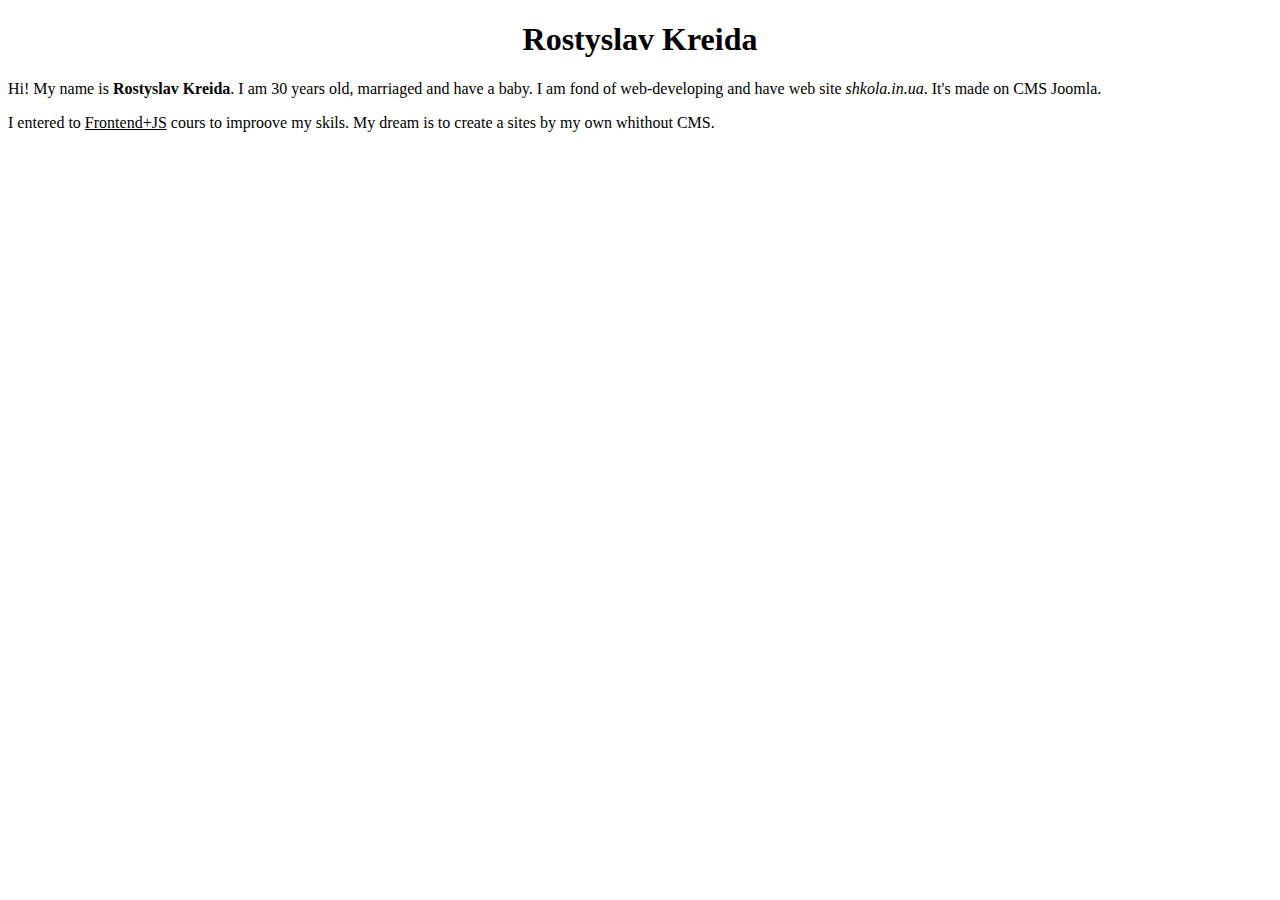
<file: index.html>
<!DOCTYPE html>
<html lang="en">
<head>
    <meta charset="UTF-8">
    <title>Ibout Me</title>
</head>
<body>
<h1 style="text-align: center;">Rostyslav Kreida</h1>
<p style="text-align: justify;">Hi! My name is <strong>Rostyslav Kreida</strong>. I am 30 years old, marriaged and have a baby. I am fond of web-developing and have web site <em>shkola.in.ua</em>. It's made on CMS Joomla.</p>
<p style="text-align: justify;">I entered to <span style="text-decoration: underline;">Frontend+JS</span> cours to improove my skils. My dream is to create a sites by my own whithout CMS.</p>
</body>
</html>
</file>
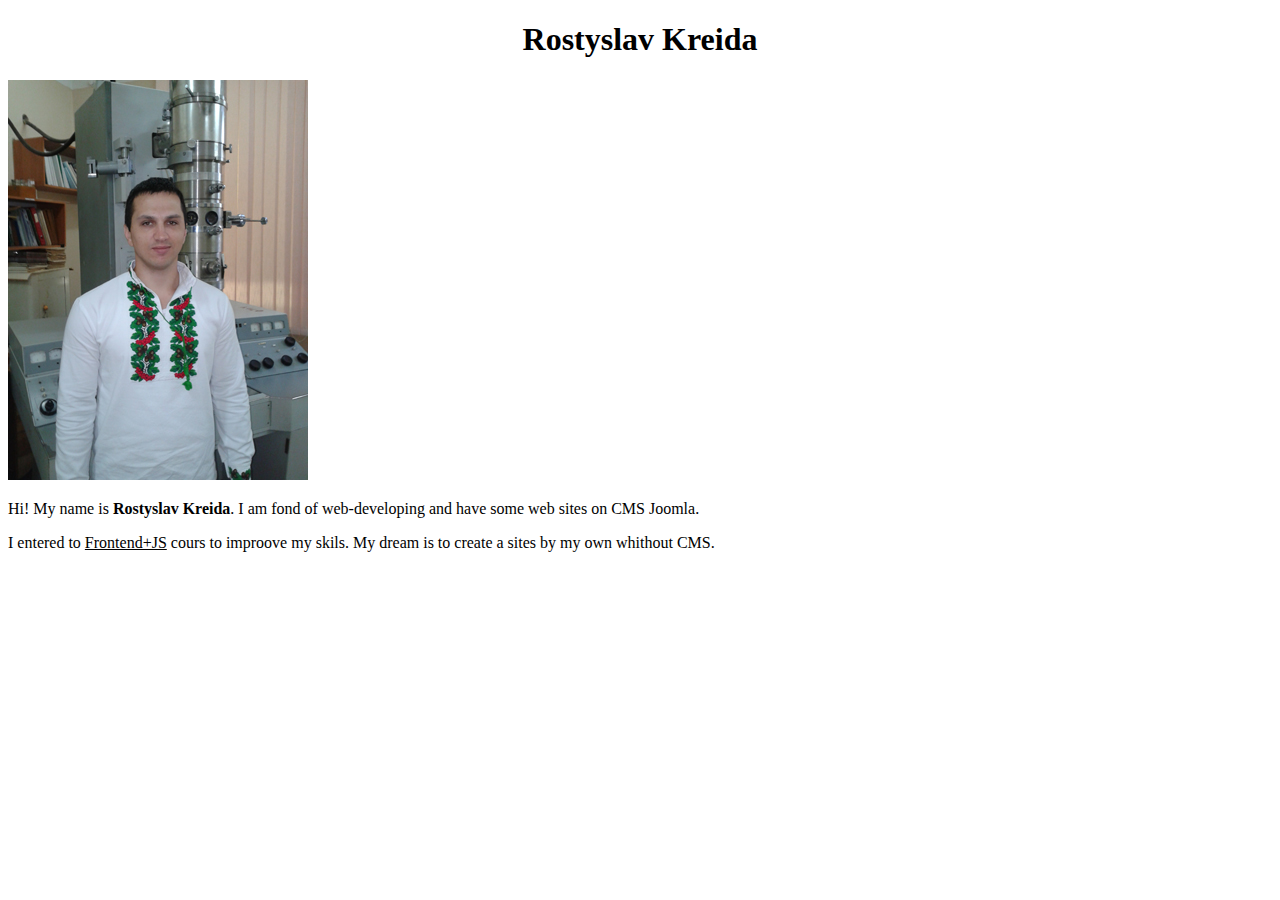
<file: HW1/index.html>
<!DOCTYPE html>
<html lang="en">
<head>
    <meta charset="UTF-8">
    <title>About Me</title>
</head>
<body>
<h1 style="text-align: center;">Rostyslav Kreida</h1>
<img src="img/My-logo.jpg" alt="My photo" title="Ross">
<p style="text-align: justify;">Hi! My name is <strong>Rostyslav Kreida</strong>. I am fond of web-developing and have some web sites on CMS Joomla.</p>
<p style="text-align: justify;">I entered to <span style="text-decoration: underline;">Frontend+JS</span> cours to improove my skils. My dream is to create a sites by my own whithout CMS.</p>
</body>
</html>
</file>
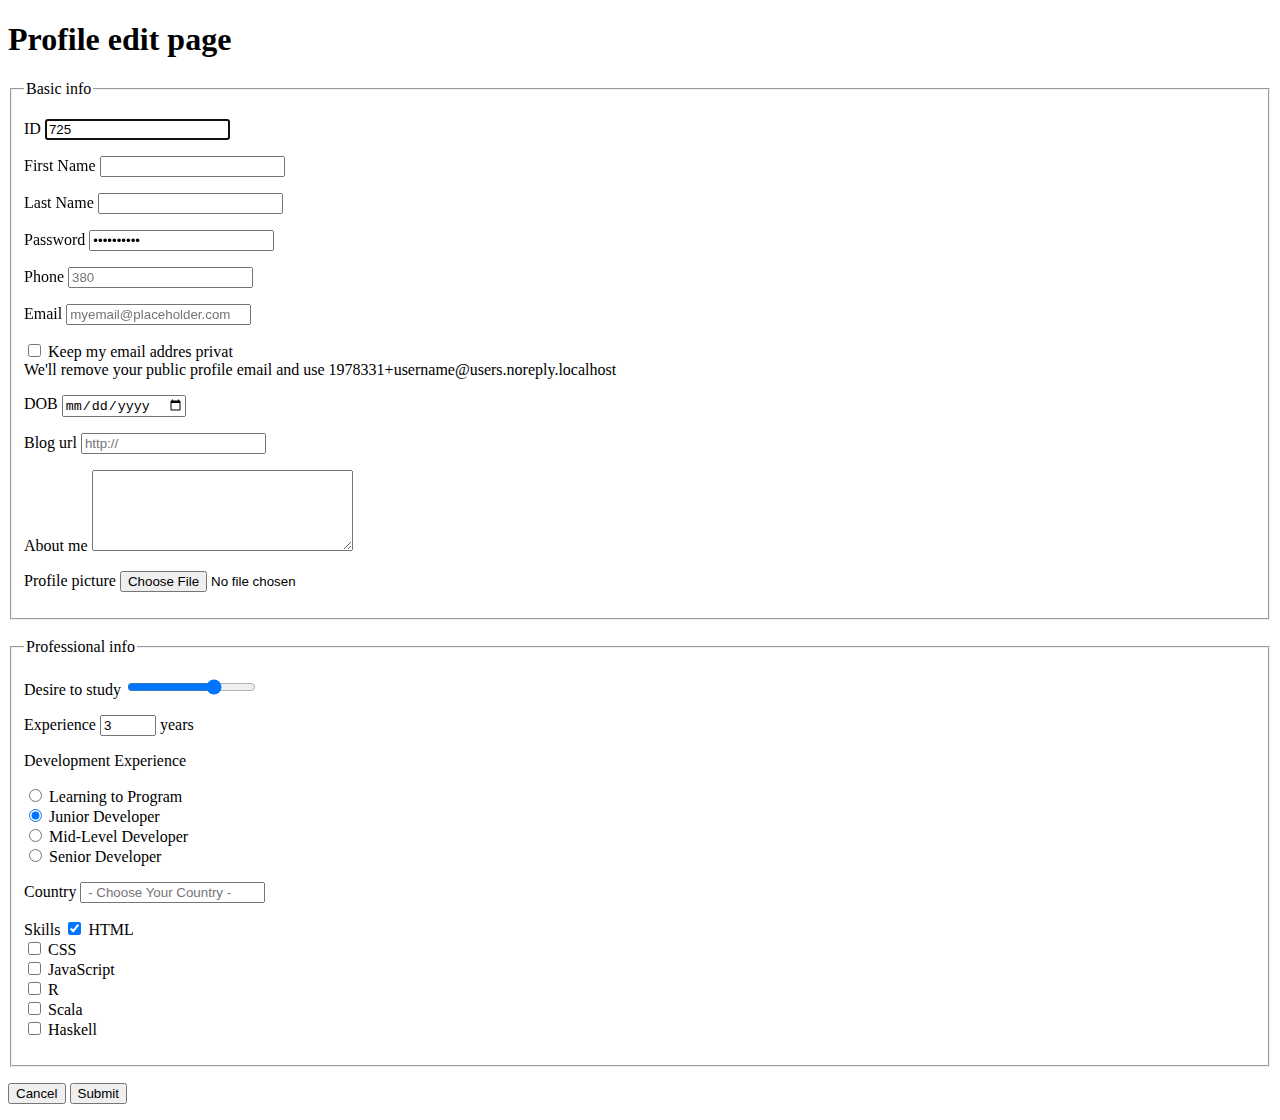
<file: HW2/profile-edit.html>
<!DOCTYPE html>
<html lang="en">
<head>
    <meta charset="UTF-8">
    <title>Profile Edit Page</title>
</head>
<body>
<h1>Profile edit page</h1>
<form action="#" method="post">
    <fieldset>
        <legend>Basic info</legend>
        <input type="hidden" name="Profile_edit _page" value="new_user">
        <p>
            <label for="id">ID</label>
            <input type="text" id="id" value="725" required autofocus>
        </p>
        <p>
            <label for="first_name">First Name</label>
            <input type="text" id="first_name" required>
        </p>
        <p>
            <label for="last_name">Last Name</label>
            <input type="text" id="last_name" required>
        </p>
        <p>
            <label for="password">Password</label>
            <input type="password" id="password" value="0123456789" required>
        </p>
        <p>
            <label for="phone">Phone</label>
            <input type="text" id="phone" maxlength="12" placeholder="380" required>
        </p>
        <p>
            <label for="email">Email</label>
            <input type="email" id="email" placeholder="myemail@placeholder.com" required>
        </p>
        <p>
            <input type="checkbox" id="checkbox"> Keep my email addres privat <br>
            We'll remove your public profile email and use 1978331+username@users.noreply.localhost
        </p>
        <p>
            <label for="DOB">DOB</label>
            <input type="date" id="DOB" required>
        </p>
        <p>
            <label for="blog_url">Blog url</label>
            <input type="text" id="blog_url" placeholder="http://">
        </p>
        <p>
            <label for="about_me">About me</label>
            <textarea id="about_me" name="about_me" rows="5" cols="30"></textarea>
        </p>
        <p>
            <label for="picture">Profile picture</label>
            <input type="file" id="picture">
        </p>
    </fieldset>
    <br>
    <fieldset>
        <legend>Professional info</legend>
        <p>
            <label for="desire">Desire to study</label>
            <input type="range" id="desire" min="0" max="100" step="1" value="70">
        </p>
        <p>
            <label for="experience">Experience</label>
            <input type="number" id="experience" min="1" max="50" step="1" value="3"> years
        </p>
        <p>
            Development Experience
        </p>
        <p>
            <input type="radio" id="Learning_to_Program" name="development_experience" value="Learning_to_Program">
            <label for="Learning_to_Program">Learning to Program</label><br>
            <input type="radio" id="Junior_Developer" name="development_experience" value="Junior_Developer" checked>
            <label for="Junior_Developer">Junior Developer</label><br>
            <input type="radio" id="Mid-Level_Developer" name="development_experience" value="Mid-Level_Developer">
            <label for="Mid-Level_Developer">Mid-Level Developer</label><br>
            <input type="radio" id="Senior_Developer" name="development_experience" value="Senior_Developer">
            <label for="Senior_Developer">Senior Developer</label><br>
        </p>
        <p>
            <label for="Country">Country</label>
            <input list="countries" id="Country" placeholder=" - Choose Your Country -" required>
            <datalist id="countries">
                <option>Ukraine</option>
                <option>USA</option>
                <option>Thailand</option>
                <option>Spain</option>
            </datalist>
        </p>
        <p>
            Skills <input type="checkbox" id="html" checked>
            <label for="html">HTML</label><br>
            <input type="checkbox" id="css">
            <label for="css">CSS</label><br>
            <input type="checkbox" id="javascript">
            <label for="javascript">JavaScript</label><br>
            <input type="checkbox" id="r">
            <label for="r">R</label><br>
            <input type="checkbox" id="scala">
            <label for="scala">Scala</label><br>
            <input type="checkbox" id="haskell">
            <label for="haskell">Haskell</label><br>
        </p>
    </fieldset>
    <p>
        <input type="reset" value="Cancel">&#160<input type="submit" value="Submit">
    </p>
</form>
</body>
</html>
</file>
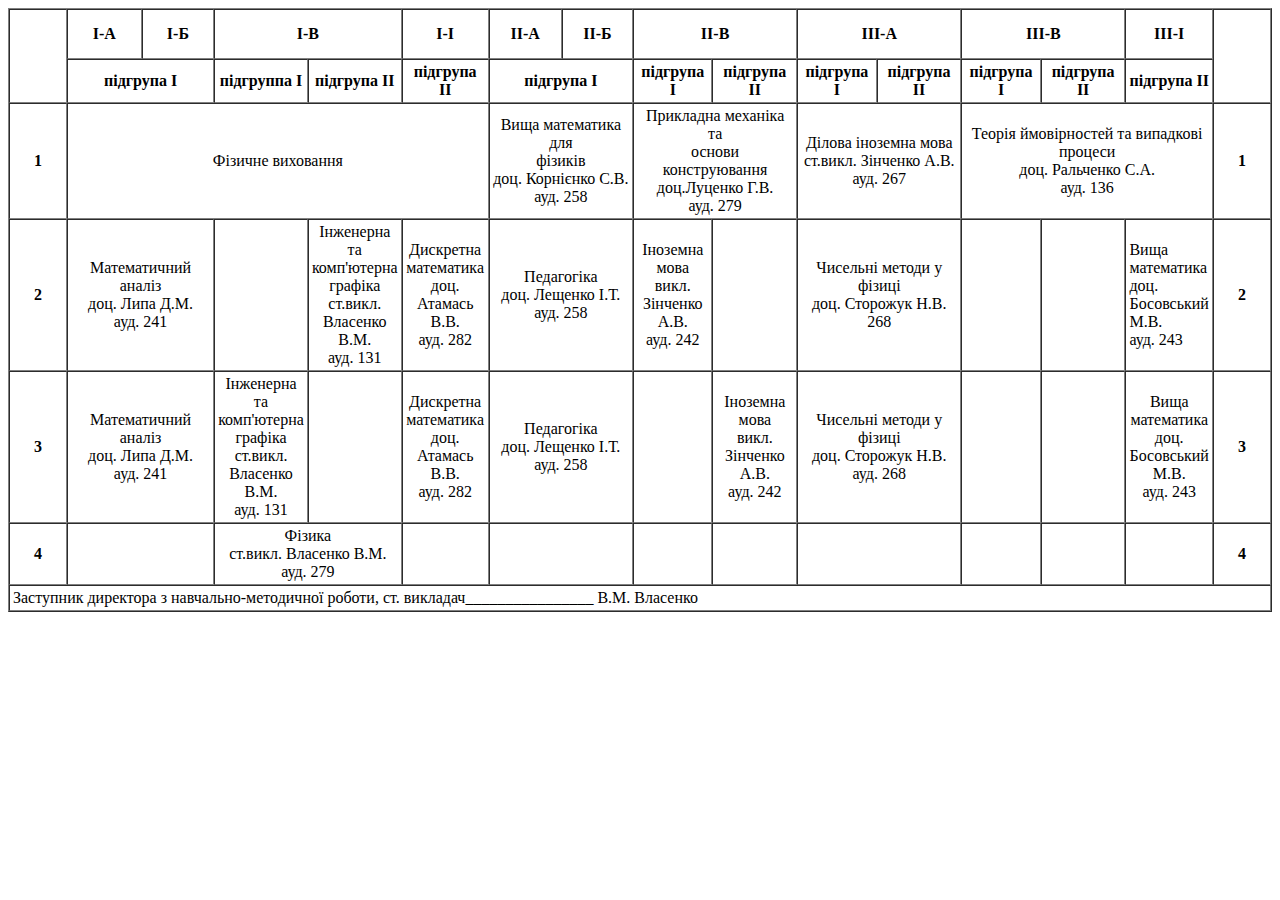
<file: HW2/table.html>
<!DOCTYPE html>
<html>
<head>
    <meta charset="UTF-8">
    <title>Table</title>
</head>
<body>
<table border="1" cellpadding="3" cellspacing="0" width="100%">
    <thead>
    <tr height="50">
        <td rowspan="2" width="50"></td>
        <th>I-А</th>
        <th>I-Б</th>
        <th colspan="2">I-В</th>
        <th>I-I</th>
        <th>II-А</th>
        <th>II-Б</th>
        <th colspan="2">II-В</th>
        <th colspan="2">III-А</th>
        <th colspan="2">III-В</th>
        <th>III-І</th>
        <td rowspan="2" width="50"></td>
    </tr>
    <tr>
        <th colspan="2">підгрупа I</th>
        <th>підгруппа I</th>
        <th>підгрупа II</th>
        <th>підгрупа II</th>
        <th colspan="2">підгрупа I</th>
        <th>підгрупа I</th>
        <th>підгрупа II</th>
        <th>підгрупа I</th>
        <th>підгрупа II</th>
        <th>підгрупа I</th>
        <th>підгрупа II</th>
        <th>підгрупа II</th>
    </tr>
    </thead>
    <tbody>
    <tr>
        <th height="100">1</th>
        <td colspan="5" align="center">Фізичне виховання</td>
        <td colspan="2" align="center">Вища математика для <br>фізиків<br>доц. Корнієнко С.В.<br>ауд. 258</td>
        <td colspan="2" align="center">Прикладна механіка та<br>основи конструювання<br>доц.Луценко Г.В.<br>ауд. 279
        </td>
        <td colspan="2" align="center">Ділова іноземна мова<br>ст.викл. Зінченко А.В.<br>ауд. 267</td>
        <td colspan="3" align="center">Теорія ймовірностей та випадкові<br>процеси<br>доц. Ральченко С.А.<br>ауд. 136
        </td>
        <th>1</th>
    </tr>
    <tr>
        <th>2</th>
        <td colspan="2" align="center">Математичний аналіз<br>доц. Липа Д.М.<br>ауд. 241</td>
        <td></td>
        <td align="center">Інженерна<br>та<br>комп'ютерна<br>графіка<br>ст.викл.<br>Власенко<br>В.М.<br>ауд. 131</td>
        <td align="center">Дискретна<br>математика<br>доц.<br>Атамась<br>В.В.<br>ауд. 282</td>
        <td colspan="2" align="center">Педагогіка<br>доц. Лещенко І.Т.<br>ауд. 258</td>
        <td align="center">Іноземна<br>мова<br>викл.<br>Зінченко<br>А.В.<br>ауд. 242</td>
        <td></td>
        <td colspan="2" align="center">Чисельні методи у<br>фізиці<br>доц. Сторожук Н.В.<br>268</td>
        <td></td>
        <td></td>
        <td>Вища<br>математика<br>доц.<br>Босовський<br>М.В.<br>ауд. 243</td>
        <th>2</th>
    </tr>
    <tr>
        <th>3</th>
        <td colspan="2" align="center">Математичний аналіз<br>доц. Липа Д.М.<br>ауд. 241</td>
        <td align="center">Інженерна<br>та<br>комп'ютерна<br>графіка<br>ст.викл.<br>Власенко<br>В.М.<br>ауд. 131</td>
        <td></td>
        <td align="center">Дискретна<br>математика<br>доц.<br>Атамась<br>В.В.<br>ауд. 282</td>
        <td colspan="2" align="center">Педагогіка<br>доц. Лещенко І.Т.<br>ауд. 258</td>
        <td></td>
        <td align="center">Іноземна<br>мова<br>викл.<br>Зінченко<br>А.В.<br>ауд. 242</td>
        <td colspan="2" align="center">Чисельні методи у<br>фізиці<br>доц. Сторожук Н.В.<br>ауд. 268</td>
        <td></td>
        <td></td>
        <td align="center">Вища<br>математика<br>доц.<br>Босовський<br>М.В.<br>ауд. 243</td>
        <th>3</th>
    </tr>
    <tr>
        <th>4</th>
        <td colspan="2"></td>
        <td colspan="2" align="center">Фізика<br>ст.викл. Власенко В.М.<br>ауд. 279</td>
        <td></td>
        <td colspan="2"></td>
        <td></td>
        <td></td>
        <td colspan="2"></td>
        <td></td>
        <td></td>
        <td></td>
        <th>4</th>
    </tr>
    </tbody>
    <tfoot>
    <tr>
        <td colspan="16">Заступник директора з навчально-методичної роботи, ст. викладач________________ В.М. Власенко
        </td>
    </tr>
    </tfoot>
</table>
</body>
</html>
</file>
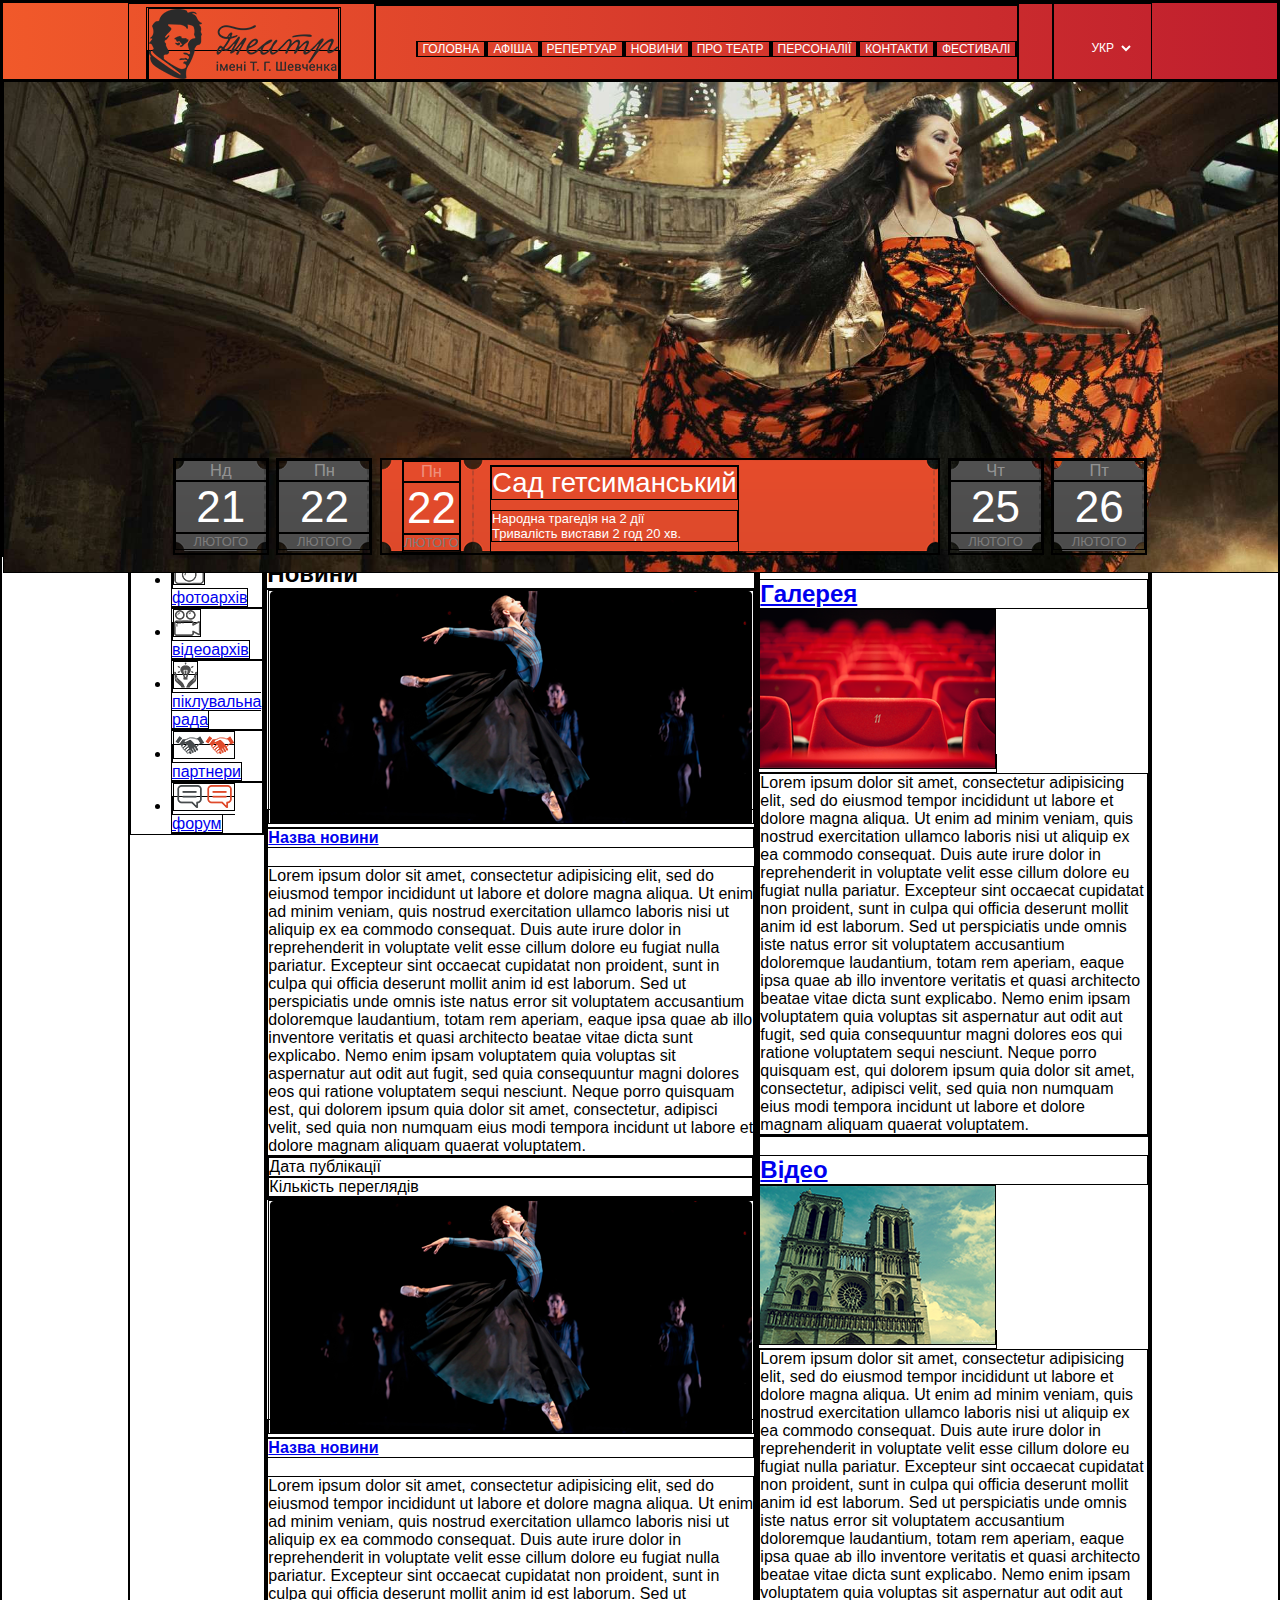
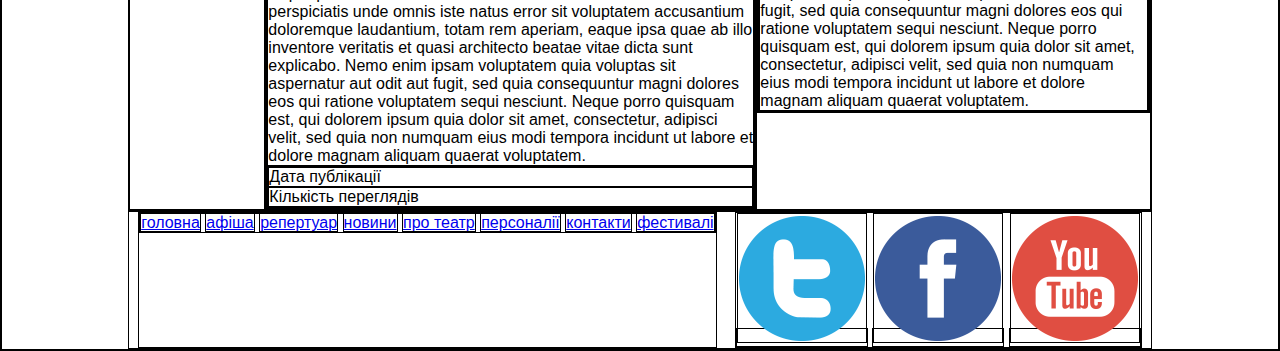
<file: HW3/Theatre-main.html>
<!DOCTYPE html>
<html lang="en">
<head>
    <meta charset="UTF-8">
    <title>Черкаський драматичний театр імені Т.Г. Шевченка</title>
    <link rel="stylesheet" href="css/style.css">
</head>
<body>
<header>
    <div class="container">
        <h1 class="logo">
            <a href="#">
                <img src="img/logo.png" alt="Taras Shevchenko Theatre's logo">
            </a>
        </h1>
        <nav>
            <ul class="menu-top">
                <li><a href="#">головна</a></li>
                <li><a href="#">афіша</a></li>
                <li><a href="#">репертуар</a></li>
                <li><a href="#">новини</a></li>
                <li><a href="#">про театр</a></li>
                <li><a href="#">персоналії</a></li>
                <li><a href="#">контакти</a></li>
                <li><a href="#">фестивалі</a></li>
            </ul>
        </nav>
        <label for="lang"></label>
        <select class="lang" name="lang" id="lang">
            <option value="UKR"><a href="#">Укр</a></option>
            <option value="RUS"><a href="#">Рус</a></option>
            <option value="ENG"><a href="#">Eng</a></option>
        </select>
    </div>
</header>
<section class="slider">
    <img src="img/sad-getsymanskyi-logo.jpg" alt="Афіша вистави Сад гетсиманський" width="100%">
    <ul class="rozklad container">
        <li>
            <div class="events">
                <div class="day">Нд</div>
                <div class="date">21</div>
                <div class="month">лютого</div>
            </div>
        </li>
        <li>
            <div class="events">
                <div class="day">Пн</div>
                <div class="date">22</div>
                <div class="month">лютого</div>
            </div>
        </li>
        <li>
            <div class="events-selected">
                <div class="events-selected-day">
                    <div class="day">Пн</div>
                    <div class="date">22</div>
                    <div class="month">лютого</div>
                </div>
                <div class="event-about">
                    <div class="event-name">Сад гетсиманський</div>
                    <div class="event-description">Народна трагедія на 2 дії<br>Тривалість вистави 2 год 20 хв.</div>
                </div>
            </div>
        </li>
        <li>
            <div class="events">
                <div class="day">Чт</div>
                <div class="date">25</div>
                <div class="month">лютого</div>
            </div>
        </li>
        <li>
            <div class="events">
                <div class="day">Пт</div>
                <div class="date">26</div>
                <div class="month">лютого</div>
            </div>
        </li>
    </ul>
</section>
<main class="container">
    <aside>
        <ul>
            <li>
                <a href="#"><img src="img/photoarhive.png" alt="photoarhive">фотоархів</a>
            </li>
            <li>
                <a href="#"><img src="img/videoarhive.png" alt="videoarhive">відеоархів</a>
            </li>
            <li>
                <a href="#"><img src="img/care.png" alt="care">піклувальна рада</a>
            </li>
            <li>
                <a href="#"><img src="img/partners.png" alt="partners">партнери</a>
            </li>
            <li>
                <a href="#"><img src="img/forum.png" alt="forum">форум</a>
            </li>
        </ul>
    </aside>

    <main>
        <h2>Новини</h2>
        <article>
            <a href="#">
                <img src="img/news/news-1.png" alt="Назва катринки до першої новни">
                <h4>Назва новини</h4>
            </a>
            <p>Lorem ipsum dolor sit amet, consectetur adipisicing elit, sed do eiusmod tempor incididunt ut labore et
                dolore magna aliqua. Ut enim ad minim veniam, quis nostrud exercitation ullamco laboris nisi ut aliquip
                ex
                ea commodo consequat. Duis aute irure dolor in reprehenderit in voluptate velit esse cillum dolore eu
                fugiat nulla pariatur. Excepteur sint occaecat cupidatat non proident, sunt in culpa qui officia
                deserunt
                mollit anim id est laborum. Sed ut perspiciatis unde omnis iste natus error sit voluptatem accusantium
                doloremque laudantium, totam rem aperiam, eaque ipsa quae ab illo inventore veritatis et quasi
                architecto
                beatae vitae dicta sunt explicabo. Nemo enim ipsam voluptatem quia voluptas sit aspernatur aut odit aut
                fugit, sed quia consequuntur magni dolores eos qui ratione voluptatem sequi nesciunt. Neque porro
                quisquam
                est, qui dolorem ipsum quia dolor sit amet, consectetur, adipisci velit, sed quia non numquam eius modi
                tempora incidunt ut labore et dolore magnam aliquam quaerat voluptatem.</p>
            <div>
                <div>Дата публікації</div>
                <div>Кількість переглядів</div>
            </div>
        </article>
        <article>
            <a href="#">
                <img src="img/news/news-1.png" alt="Назва катринки до першої новни">
                <h4>Назва новини</h4>
            </a>
            <p>Lorem ipsum dolor sit amet, consectetur adipisicing elit, sed do eiusmod tempor incididunt ut labore et
                dolore magna aliqua. Ut enim ad minim veniam, quis nostrud exercitation ullamco laboris nisi ut aliquip
                ex
                ea commodo consequat. Duis aute irure dolor in reprehenderit in voluptate velit esse cillum dolore eu
                fugiat nulla pariatur. Excepteur sint occaecat cupidatat non proident, sunt in culpa qui officia
                deserunt
                mollit anim id est laborum. Sed ut perspiciatis unde omnis iste natus error sit voluptatem accusantium
                doloremque laudantium, totam rem aperiam, eaque ipsa quae ab illo inventore veritatis et quasi
                architecto
                beatae vitae dicta sunt explicabo. Nemo enim ipsam voluptatem quia voluptas sit aspernatur aut odit aut
                fugit, sed quia consequuntur magni dolores eos qui ratione voluptatem sequi nesciunt. Neque porro
                quisquam
                est, qui dolorem ipsum quia dolor sit amet, consectetur, adipisci velit, sed quia non numquam eius modi
                tempora incidunt ut labore et dolore magnam aliquam quaerat voluptatem.</p>
            <div>
                <div>Дата публікації</div>
                <div>Кількість переглядів</div>
            </div>
        </article>

    </main>

    <aside>
        <div>
            <div>
                <a href="#">
                    <h2>Галерея</h2>
                    <img src="img/gallery.png" alt="gallery">
                </a>
                <p>Lorem ipsum dolor sit amet, consectetur adipisicing elit, sed do eiusmod tempor incididunt ut labore
                    et
                    dolore magna aliqua. Ut enim ad minim veniam, quis nostrud exercitation ullamco laboris nisi ut
                    aliquip
                    ex ea commodo consequat. Duis aute irure dolor in reprehenderit in voluptate velit esse cillum
                    dolore
                    eu fugiat nulla pariatur. Excepteur sint occaecat cupidatat non proident, sunt in culpa qui officia
                    deserunt mollit anim id est laborum. Sed ut perspiciatis unde omnis iste natus error sit voluptatem
                    accusantium doloremque laudantium, totam rem aperiam, eaque ipsa quae ab illo inventore veritatis et
                    quasi architecto beatae vitae dicta sunt explicabo. Nemo enim ipsam voluptatem quia voluptas sit
                    aspernatur aut odit aut fugit, sed quia consequuntur magni dolores eos qui ratione voluptatem sequi
                    nesciunt. Neque porro quisquam est, qui dolorem ipsum quia dolor sit amet, consectetur, adipisci
                    velit,
                    sed quia non numquam eius modi tempora incidunt ut labore et dolore magnam aliquam quaerat
                    voluptatem.
                </p>
            </div>
            <div>
                <a href="#">
                    <h2>Відео</h2>
                    <img src="img/video.png" alt="video">
                </a>
                <p>Lorem ipsum dolor sit amet, consectetur adipisicing elit, sed do eiusmod tempor incididunt ut labore
                    et
                    dolore magna aliqua. Ut enim ad minim veniam, quis nostrud exercitation ullamco laboris nisi ut
                    aliquip
                    ex ea commodo consequat. Duis aute irure dolor in reprehenderit in voluptate velit esse cillum
                    dolore
                    eu fugiat nulla pariatur. Excepteur sint occaecat cupidatat non proident, sunt in culpa qui officia
                    deserunt mollit anim id est laborum. Sed ut perspiciatis unde omnis iste natus error sit voluptatem
                    accusantium doloremque laudantium, totam rem aperiam, eaque ipsa quae ab illo inventore veritatis et
                    quasi architecto beatae vitae dicta sunt explicabo. Nemo enim ipsam voluptatem quia voluptas sit
                    aspernatur aut odit aut fugit, sed quia consequuntur magni dolores eos qui ratione voluptatem sequi
                    nesciunt. Neque porro quisquam est, qui dolorem ipsum quia dolor sit amet, consectetur, adipisci
                    velit,
                    sed quia non numquam eius modi tempora incidunt ut labore et dolore magnam aliquam quaerat
                    voluptatem.
                </p>
            </div>
        </div>
    </aside>
</main>
<footer class="container">
    <nav>
        <div>
            <a href="#">головна</a>
            <a href="#">афіша</a>
            <a href="#">репертуар</a>
            <a href="#">новини</a>
            <a href="#">про театр</a>
            <a href="#">персоналії</a>
            <a href="#">контакти</a>
            <a href="#">фестивалі</a>
        </div>
    </nav>
    <div>
        <a href="http://twitter.com/#"><img src="img/social-icons/twitter.png" alt="twitter"></a>
        <a href="http://facebook.com/#"><img src="img/social-icons/facebook.png" alt="facebook"></a>
        <a href="http://youtube.com/#"><img src="img/social-icons/youtube.png" alt="youtube"></a>
    </div>
</footer>

</body>
</html>
</file>
<file: HW3/css/style.css>
* {
    border: 1px solid black;
    margin: 0 auto;
}

body {
    font-family: Roboto, sans-serif;
}

header {
    background-image: linear-gradient(to left, #bf1e2e, #f1592a);
    height: 76px;
    position: relative;
}

.container {
    box-sizing: border-box;
    max-width: 1024px;
    width: 100%;
    display: flex;
}

.logo {
    margin: 3px auto;
    float: left;
}

.menu-top {
    display: flex;
    list-style: none;
    justify-content: space-between;
    height: 100%;
}

.menu-top li {
    text-transform: uppercase;
    font-size: 12px;
    vertical-align: middle;
    margin: auto;
}

.menu-top a {
    text-decoration: none;
    color: #fff;
    padding: 0 5px 0 5px;
}

.menu-top a:hover {
    background: #fff;
    color: #2a2a2a;
    padding: 30px 5px 30px 5px;
}

.lang {
    display: flex;
    height: 20px;
    margin: auto;
    text-transform: uppercase;
    font-size: 12px;
    border: none;
    background: none;
    color: #fff;
}

.lang option {
    color: #2a2a2a;
}

.slider {
    position: relative;
}

.rozklad {
    align-items: center;
    text-align: center;
    list-style: none;
    margin-top: -120px;
}

.events {
    background: url("../img/pagination.png");
    width: 92px;
    height: 93px;
}

.day {
    font-size: 16.5px;
    color: rgba(255, 255, 255, 0.4);
}

.date {
    font-size: 44px;
    color: #ffffff;
}

.month {
    text-transform: uppercase;
    color: #7d7c7c;
    font-size: 13px;
}

.events-selected {
    background: url("../img/pagination-active.png");
    width: 556px;
    height: 93px;
    display: flex;
}

.events-selected-day {
    margin-left: 20px;
}

.event-about {
    text-align: left;
    margin-left: -170px;
    margin-top: 5px;
}

.event-name {
    color: white;
    font-size: 27.5px;

}

.event-description {
    margin-top: 10px;
    font-size: 13px;
    color: white;
}
</file>
